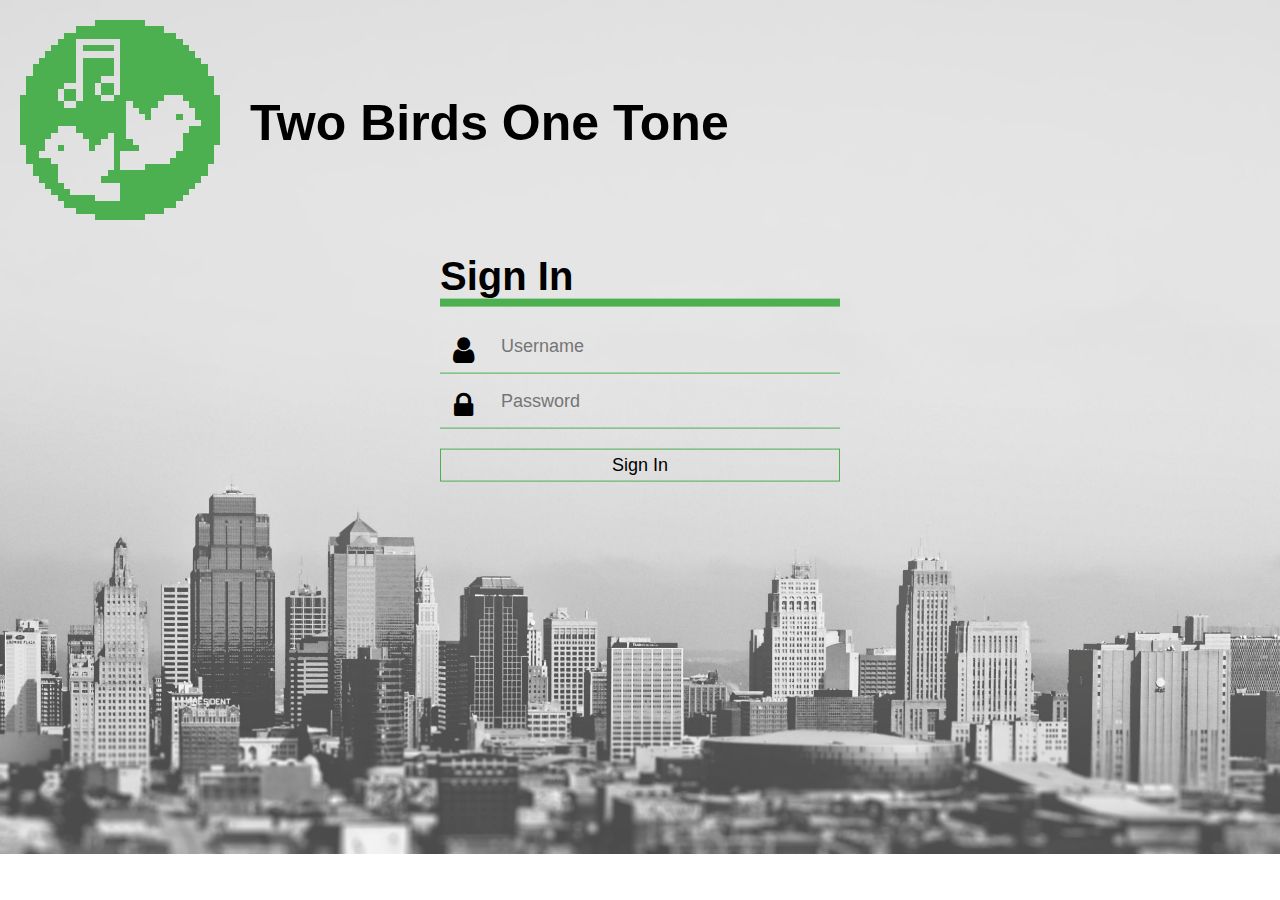
<file: Website_Script/index.html>
<!DOCTYPE html>
<html>
    <head>
        <script type="text/javascript" src="2B1T.js">
        </script>
        <meta charset="utf-8">
        <title>Two Birds One Tone</title>
        <link rel="stylesheet" href="style.css">
        <img src="Logo.png" alt="logo" style="width:200px; height:200px;">
        <h2>Two Birds One Tone</h2>
    <body>
        <div class="login-box">
            <h1>Sign In</h1>
                <div class="textbox">
                    <i class="fa fa-user" aria-hidden="true"></i>
                    <input type="text" placeholder="Username" name="" value ="" id = "login">
                </div>

                <div class="textbox">
                    <i class="fa fa-lock" aria-hidden="true"></i>
                    <input type="password" placeholder="Password" name="" value ="">
                </div>
                    <input class = "btn" type = "button" name = "" value = "Sign In" onclick = "Login();">
        </div>
    </body>
    </head>
</file>
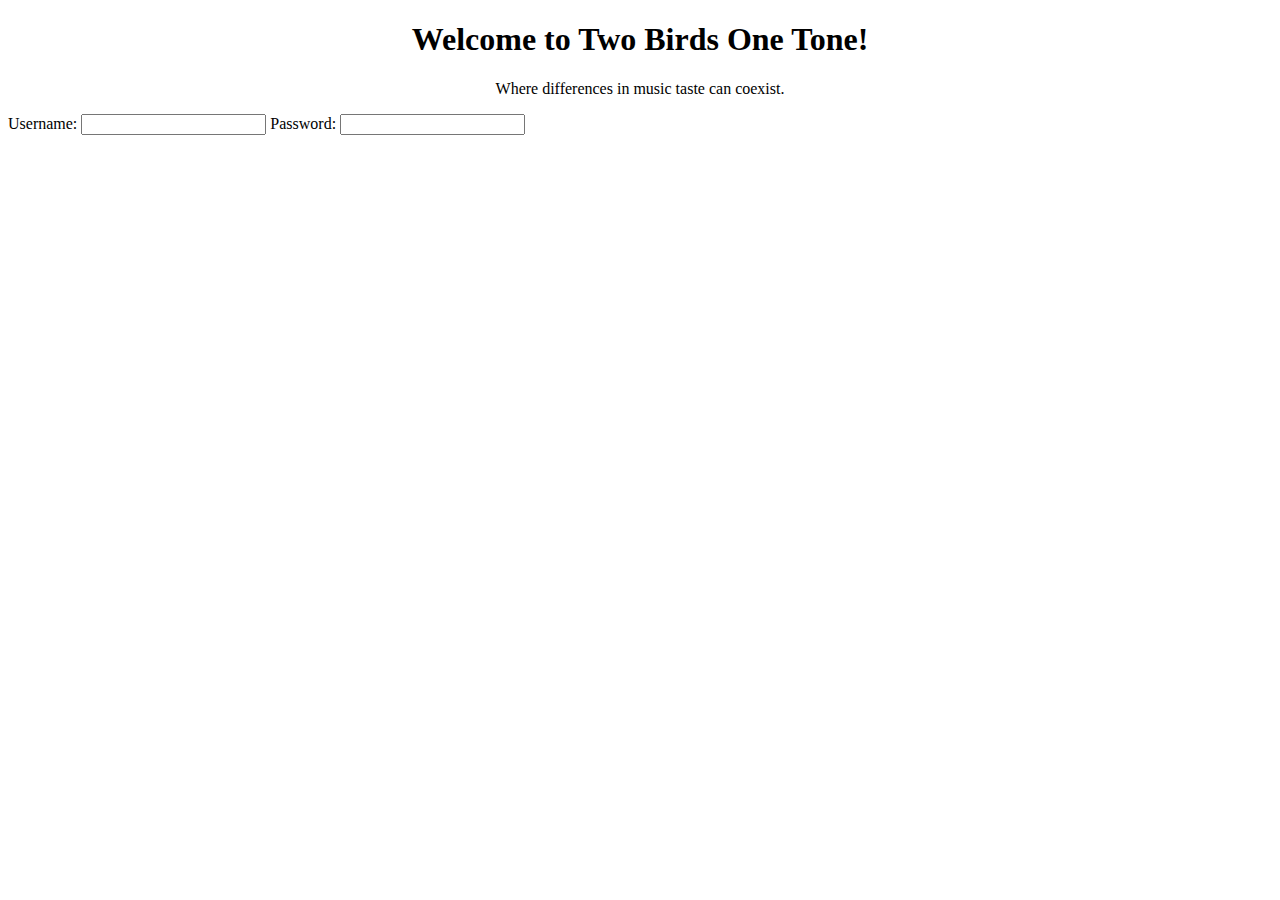
<file: website.html>
<!DOCTYPE html>
<html>
<head>
<title>Two Birds One Tone</title>
</head>
<body>

<h1><center>Welcome to Two Birds One Tone!</center></h1>
<p><center>Where differences in music taste can coexist.</center></p>

    <div class="login">
        <label for = "Username">Username:</label>
        <input type="text" name="Username" id = "Username">

        <label for = "Password">Password:</label>
        <input type="text" name="Password" id = "Password">
    </div>

</body>

</html>

<style type="text">

    .form{
        margin: 0 auto;
        width: 210px;
    }

    .form label{
        display: inline-block;
        text-align: center;
        float: left;
    }

    .form input{
        display: inline-block;
        text-align: center;
        float: left;
    }
</style>
</file>
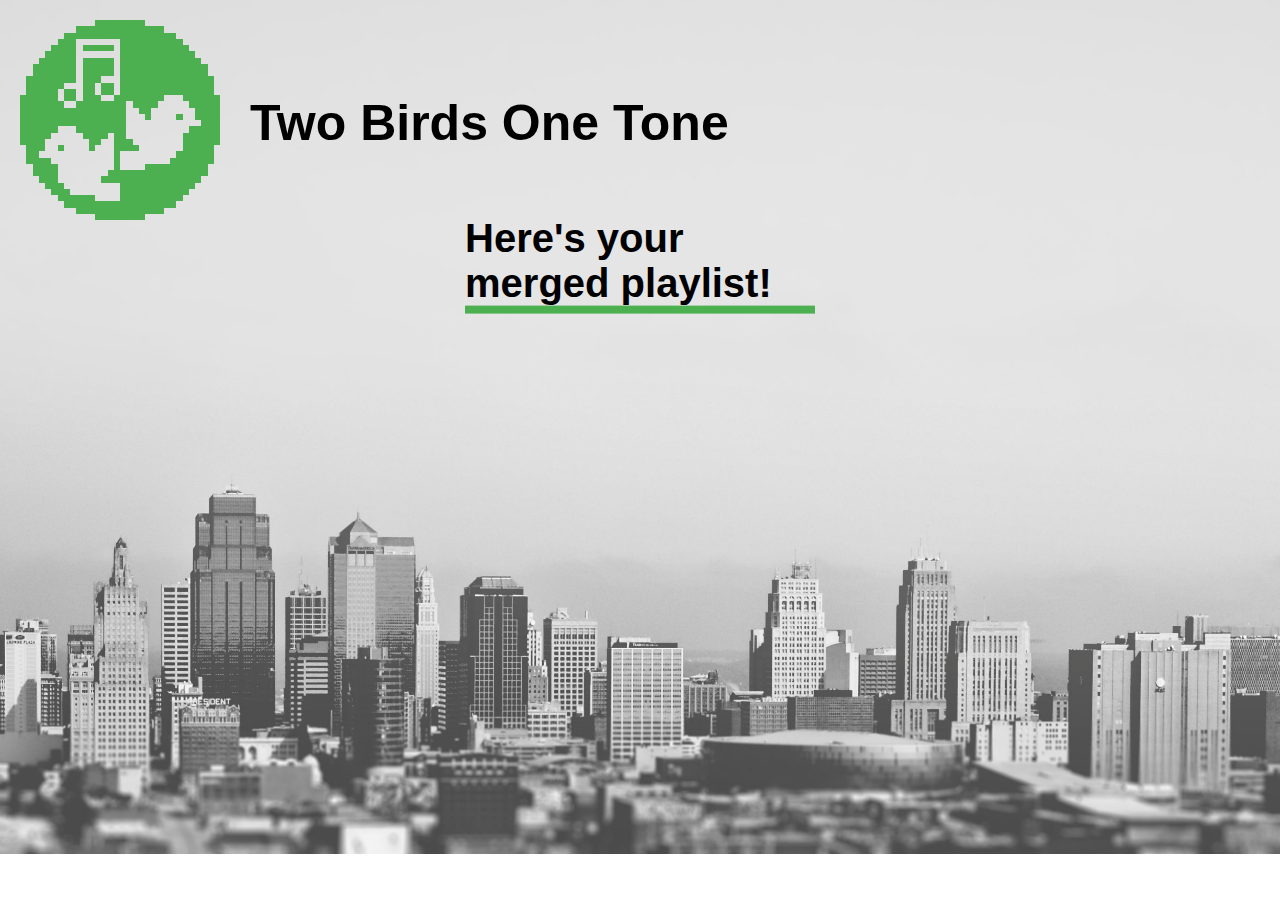
<file: Website_Script/final_screen.html>
<!DOCTYPE html>
<html>
    <head>
        <script type="text/javascript" src="2B1T.js">
        </script>
        <meta charset="utf-8">
        <img src="Logo.png" alt="logo" style="width:200px; height:200px; float:center;">
        <h2>Two Birds One Tone</h2>
        <title>Final Playlist</title>
        <link rel="stylesheet" href="style2.css">
    <body>
        <div class="login-box">
            <h1>Here's your merged playlist!</h1>
            <iframe src="https://open.spotify.com/embed/playlist/4exKwL6lHnVCtZVd4jCAos" width="300" height="380" frameborder="0" allowtransparency="true" allow="encrypted-media"></iframe>
        </div>
    </body>
    </head>
</file>
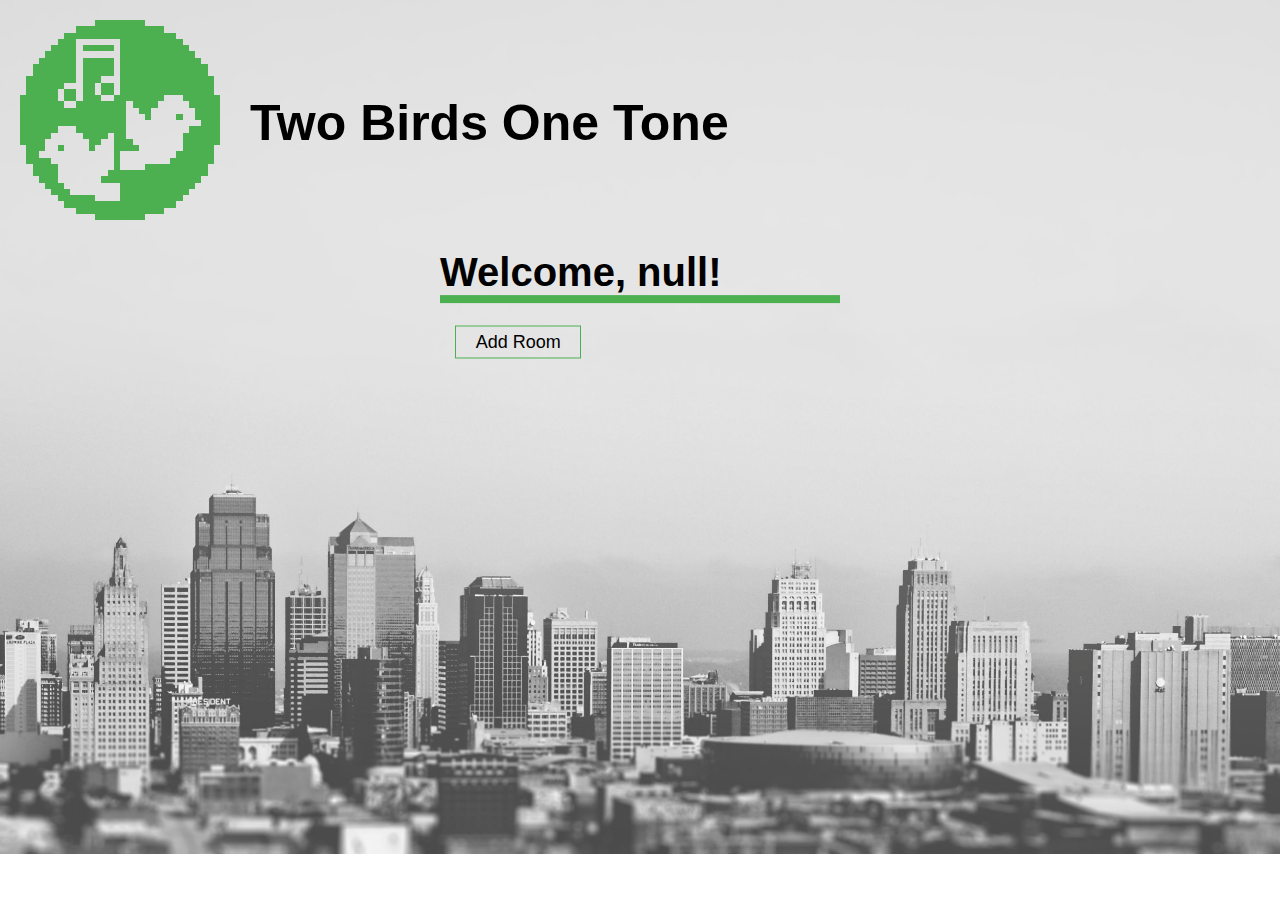
<file: Website_Script/main_page.html>
<!DOCTYPE html>
<html>
    <head>
        <script type="text/javascript" src="2B1T.js">
        </script>
        <meta charset="utf-8">
        <img src="Logo.png" alt="logo" style="width:200px; height:200px; float:center;">
        <h2>Two Birds One Tone</h2>
        <title>Design Your Room</title>
        <link rel="stylesheet" href="style1.css">
            <div class="display-box">
                <body onload="displayName()">
                    <h1 id="welcome"></h1>
                </body>
            </div>

            <div class="room-box" div style="visibility: visible;">
                <input class = "btn" type = "button" name = "" value = "Add Room" onclick="DisplayFirstSpotifyLogin()" id="addRoom">
            </div>

            <div class="login-with-spotify" div style="visibility: hidden;" id="loginWithSpotify1">
                <input class = "btn" type = "button" name = "" value = "Login With Spotify 1" onclick="OpenSpotify()">
            </div>

            <div class="login-with-spotify" div style="visibility: hidden;" id="loginWithSpotify2">
                <input class = "btn" type = "button" name = "" value = "Login With Spotify 2" onclick="OpenSpotify2()">
            </div>

            <div class="navigate-playlist" div style="visibility: hidden;" style="width: 200px;">
                <select id="userPlaylistsOne">
                    <option value="1">Select Playlist:</option>
                </select>
                <input class = "btn" type = "button" name = "" value = "Submit" onclick="LoginWithSecondSpotify()" div style="visibility: hidden;" id="submitButton" onclick="DisplaySecondSpotifyLogin()">
            </div>

            <div class="navigate-playlist" div style="visibility: hidden;" style="width: 200px;">
                <select id="userPlaylistsTwo">
                    <option value="1">Select Playlist:</option>
                    <option value="2">Dance</option>
                    <option value="3">Run Around</option>
                    <option value="4">Code forever</option>
                </select>
                <input class = "btn" type = "button" name = "" value = "Submit" onclick="OpenMergedPlaylist()" div style="visibility: hidden;" id="submitButton2">
            </div>
    </head>
</file>
<file: Website_Script/style2.css>
body{
    margin: 0;
    padding: 0;
    font-family: sans-serif;
    background: url(city.jpg) no-repeat;
    background-size: cover;
}

img {
    padding-top: 20px;
    padding-left: 20px;
    image-rendering: auto;
    image-rendering: crisp-edges;
    image-rendering: pixelated;
}

h2 {
    padding-left: 250px;
    margin-top: -130px;
    font-size: 50px;
}

.login-box{
    width: 350px;
    position: absolute;
    top: 50%;
    left: 50%;
    transform: translate(-50%, -50%);
    color: white;
}

.login-box h1{
    float: center;
    color: black;
    font-size: 40px;
    border-bottom: 8px solid #4caf50;
    margin-bottom: 14px;
    padding 13px 0;
}
</file>
<file: Website_Script/style.css>
@import "https://stackpath.bootstrapcdn.com/font-awesome/4.7.0/css/font-awesome.min.css";

body{
    margin: 0;
    padding: 0;
    font-family: sans-serif;
    background: url(city.jpg) no-repeat;
    background-size: cover;
}

img {
    padding-top: 20px;
    padding-left: 20px;
    image-rendering: auto;
    image-rendering: crisp-edges;
    image-rendering: pixelated;
}

h2 {
    padding-left: 250px;
    margin-top: -130px;
    font-size: 50px;
}

.login-box{
    width: 400px;
    position: absolute;
    top: 40%;
    left: 50%;
    transform: translate(-50%, -50%);
    color: white;
}

.login-box h1{
    float: center;
    color: black;
    font-size: 40px;
    border-bottom: 8px solid #4caf50;
    margin-bottom: 20px;
    padding 13px 0;
}

.textbox{
    width: 100%;
    overflow: hidden;
    font-size: 30px;
    padding: 8px 0;
    margin: 8px 0;
    border-bottom: 1px solid #4caf50;
}

.textbox i{
    width: 26px;
    float: left;
    text-align: center;
    color: black;
    padding-left: 10px;
}

.textbox input{
    border: none;
    outline: none;
    background: none;
    padding-left: 10px;
    font-size: 18px;
    width: 80%;
    float: left;
    margin: 0 15px;
}

.btn{
    width: 100%;
    background: none;
    border: 1px solid #4caf50;
    color: rgb(0, 0, 0);
    font-size: 18px;
    padding: 5px;
    cursor: pointer;
    margin: 12px 0;
}
</file>
<file: Website_Script/style1.css>
@import "https://stackpath.bootstrapcdn.com/font-awesome/4.7.0/css/font-awesome.min.css";

body{
    margin: 0;
    padding: 0;
    font-family: sans-serif;
    background: url(city.jpg) no-repeat;
    background-size: cover;
}

img {
    padding-top: 20px;
    padding-left: 20px;
    image-rendering: auto;
    image-rendering: crisp-edges;
    image-rendering: pixelated;
}

h2 {
    padding-left: 250px;
    margin-top: -130px;
    font-size: 50px;
}

.room-box{
    width: 280px;
    position: absolute;
    top: 38%;
    left: 46.5%;
    transform: translate(-50%, -50%);
    color: white;
}

.login-with-spotify{
    width: 500px;
    position: absolute;
    top: 38%;
    left: 53%;
    transform: translate(-50%, -50%);
    color: white;
}

.navigate-playlist{
    position: absolute;
    top: 36.5%;
    left: 38.05%;
}

.display-box{
    width: 400px;
    position: absolute;
    top: 30%;
    left: 50%;
    transform: translate(-50%, -50%);
    color: white;
}

.display-box h1{
    float: center;
    color: black;
    font-size: 40px;
    border-bottom: 8px solid #4caf50;
    margin-bottom: 14px;
    padding 13px 0;
}

.btn{
    width: 45%;
    background: none;
    border: 1px solid #4caf50;
    color: rgb(0, 0, 0);
    font-size: 18px;
    padding: 5px;
    cursor: pointer;
    margin: 12px 0;
}
</file>
